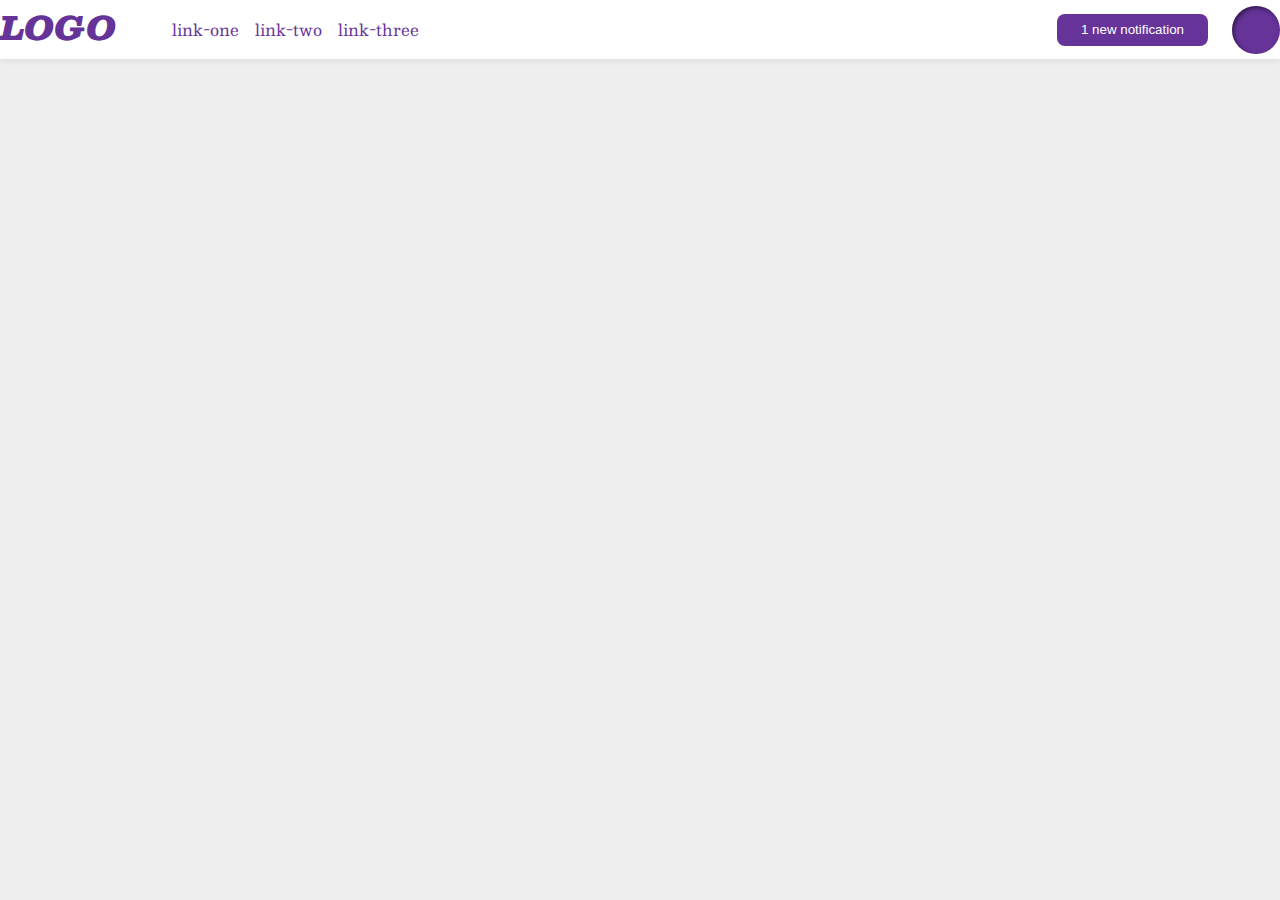
<file: flex/03-flex-header-2/index.html>
<!DOCTYPE html>
<html lang="en">
  <head>
    <meta charset="UTF-8">
    <meta http-equiv="X-UA-Compatible" content="IE=edge">
    <meta name="viewport" content="width=device-width, initial-scale=1.0">
    <title>Flex Header 2</title>
    <link rel="stylesheet" href="style.css">
  </head>
  <body>
    <div class="header">
      <div class="left">
          <div class="logo">LOGO
          </div>
          <ul class="links">
            <li><a href="google.com">link-one</a></li>
            <li><a href="google.com">link-two</a></li>
            <li><a href="google.com">link-three</a></li>
          </ul>
      </div>
      <div class="right">
        <button class="notifications">
        1 new notification
        </button>
        <div class="profile-image"></div>
      </div>
  </div>

  </body>
</html>
</file>
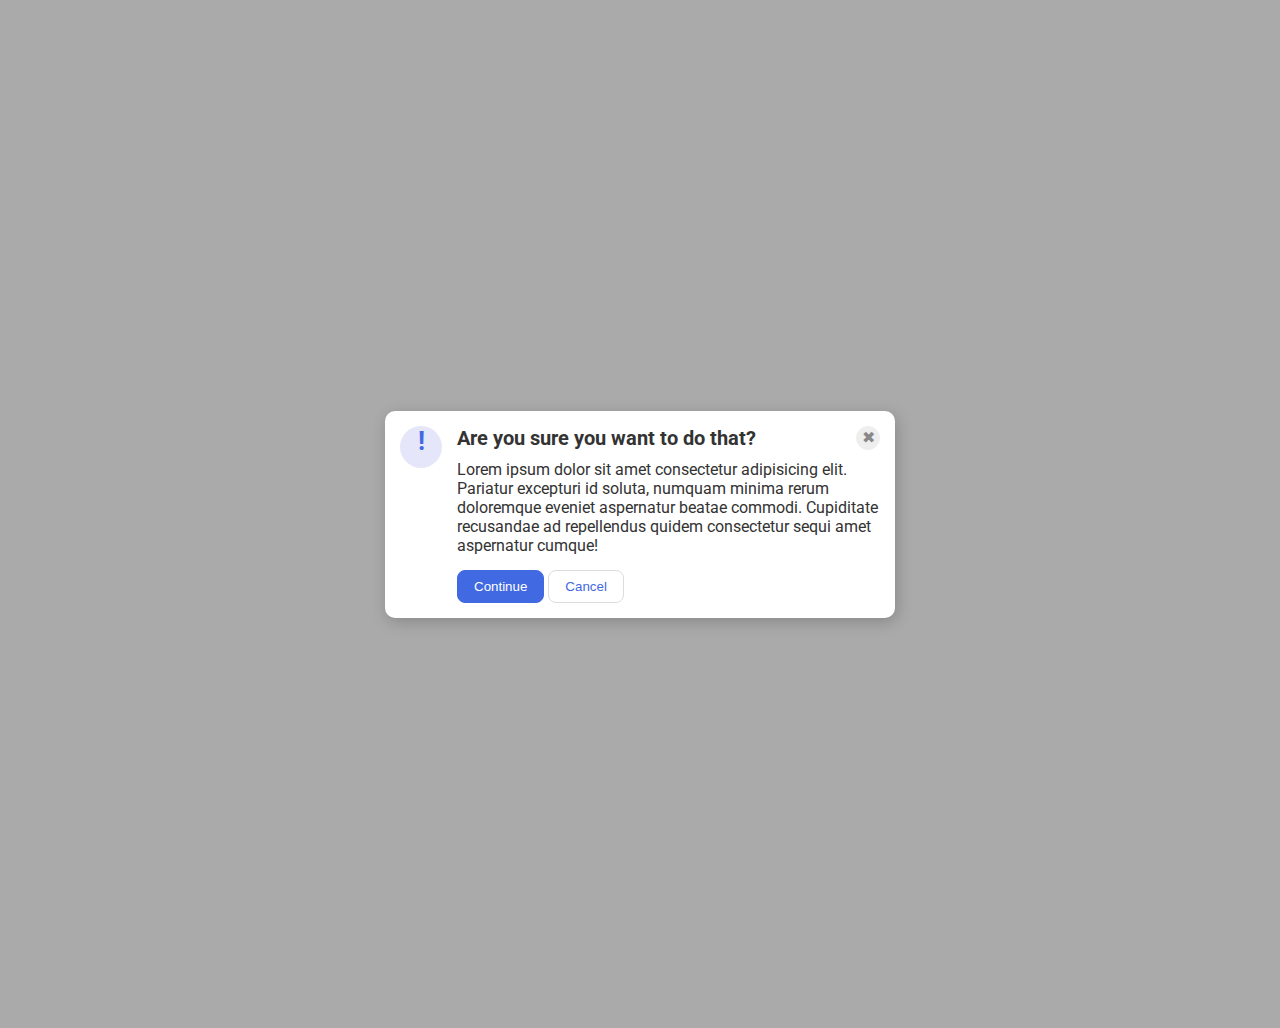
<file: flex/05-flex-modal/index.html>
<!DOCTYPE html>
<html lang="en">
  <head>
    <meta charset="UTF-8">
    <meta http-equiv="X-UA-Compatible" content="IE=edge">
    <meta name="viewport" content="width=device-width, initial-scale=1.0">
    <link rel="stylesheet" href="style.css">
    <title>Modal</title>
  </head>
  <body>
    <div class="modal">
      <div class="icon">!</div>
      <div class="box">
          <div class="header">Are you sure you want to do that?
            <button class="close-button">✖</button>
            </div>
          <div class="text">Lorem ipsum dolor sit amet consectetur adipisicing elit. Pariatur excepturi id soluta, numquam minima rerum doloremque eveniet aspernatur beatae commodi. Cupiditate recusandae ad repellendus quidem consectetur sequi amet aspernatur cumque!</div>
         <button class="continue">Continue</button>
        <button class="cancel">Cancel</button>
      </div>


    </div>
  </body>
</html>
</file>
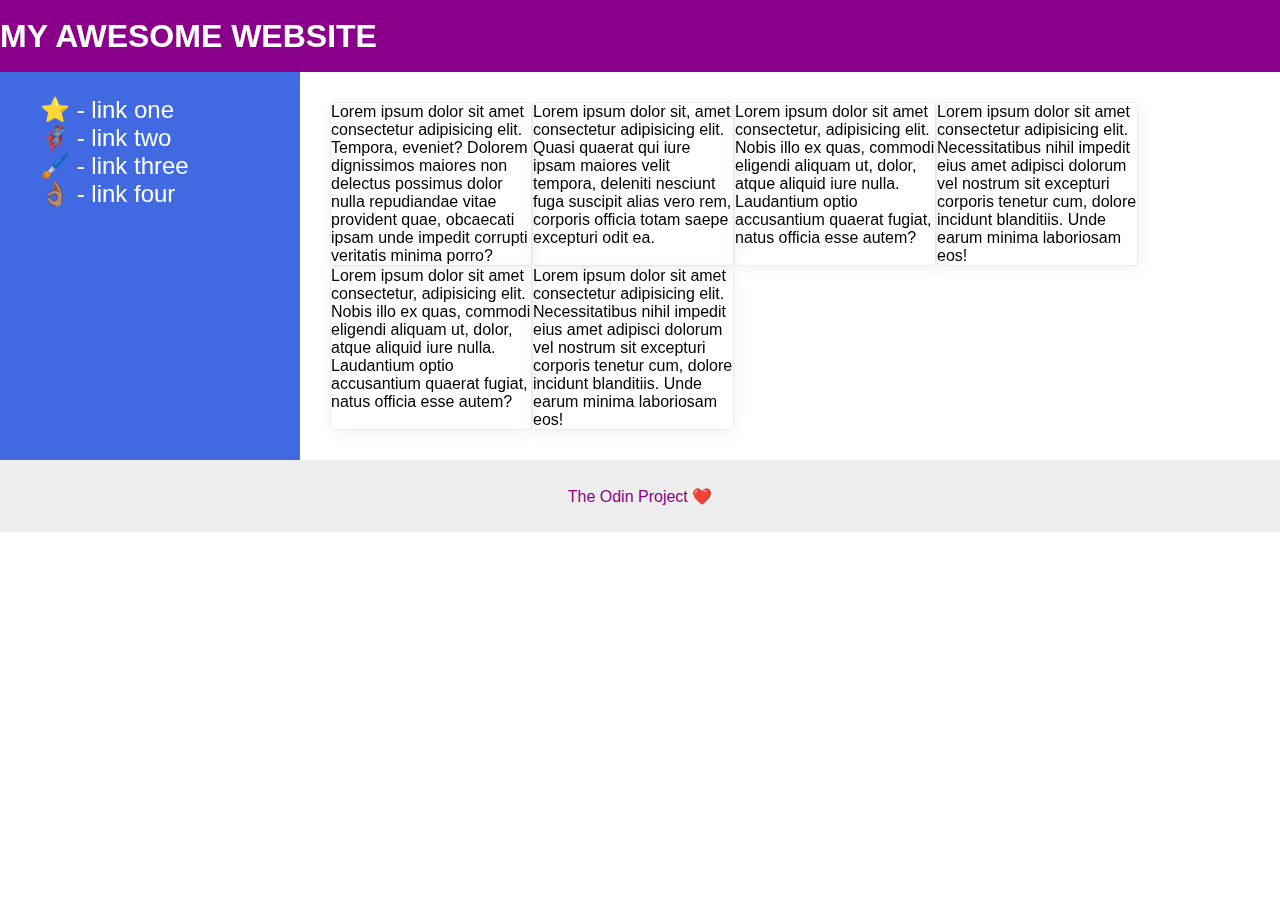
<file: flex/07-flex-layout-2/index.html>
<!DOCTYPE html>
<html lang="en">
  <head>
    <meta charset="UTF-8">
    <meta http-equiv="X-UA-Compatible" content="IE=edge">
    <meta name="viewport" content="width=device-width, initial-scale=1.0">
    <title>The Holy Grail</title>
    <link rel="stylesheet" href="style.css">
  </head>
  <body>
  
    <div class="header">
      MY AWESOME WEBSITE
    </div>
  <div class="main">
    <div class="sidebar">
      <ul>
        <li><a href="#">⭐ - link one</a></li>
        <li><a href="#">🦸🏽‍♂️ - link two</a></li>
        <li><a href="#">🖌️ - link three</a></li>
        <li><a href="#">👌🏽 - link four</a></li>
      </ul>
    </div>

    
    <div class="container">
          <div class="card">Lorem ipsum dolor sit amet consectetur adipisicing elit. Tempora, eveniet? Dolorem dignissimos maiores non delectus possimus dolor nulla repudiandae vitae provident quae, obcaecati ipsam unde impedit corrupti veritatis minima porro?</div>
          <div class="card">Lorem ipsum dolor sit, amet consectetur adipisicing elit. Quasi quaerat qui iure ipsam maiores velit tempora, deleniti nesciunt fuga suscipit alias vero rem, corporis officia totam saepe excepturi odit ea.</div>
          <div class="card">Lorem ipsum dolor sit amet consectetur, adipisicing elit. Nobis illo ex quas, commodi eligendi aliquam ut, dolor, atque aliquid iure nulla. Laudantium optio accusantium quaerat fugiat, natus officia esse autem?</div>
          <div class="card">Lorem ipsum dolor sit amet consectetur adipisicing elit. Necessitatibus nihil impedit eius amet adipisci dolorum vel nostrum sit excepturi corporis tenetur cum, dolore incidunt blanditiis. Unde earum minima laboriosam eos!</div>
          <div class="card">Lorem ipsum dolor sit amet consectetur, adipisicing elit. Nobis illo ex quas, commodi eligendi aliquam ut, dolor, atque aliquid iure nulla. Laudantium optio accusantium quaerat fugiat, natus officia esse autem?</div>
          <div class="card">Lorem ipsum dolor sit amet consectetur adipisicing elit. Necessitatibus nihil impedit eius amet adipisci dolorum vel nostrum sit excepturi corporis tenetur cum, dolore incidunt blanditiis. Unde earum minima laboriosam eos!</div>
        </div>
  </div>
      <div class="footer">
       The Odin Project ❤️
    </div>

  </div>
  </body>
</html>
</file>
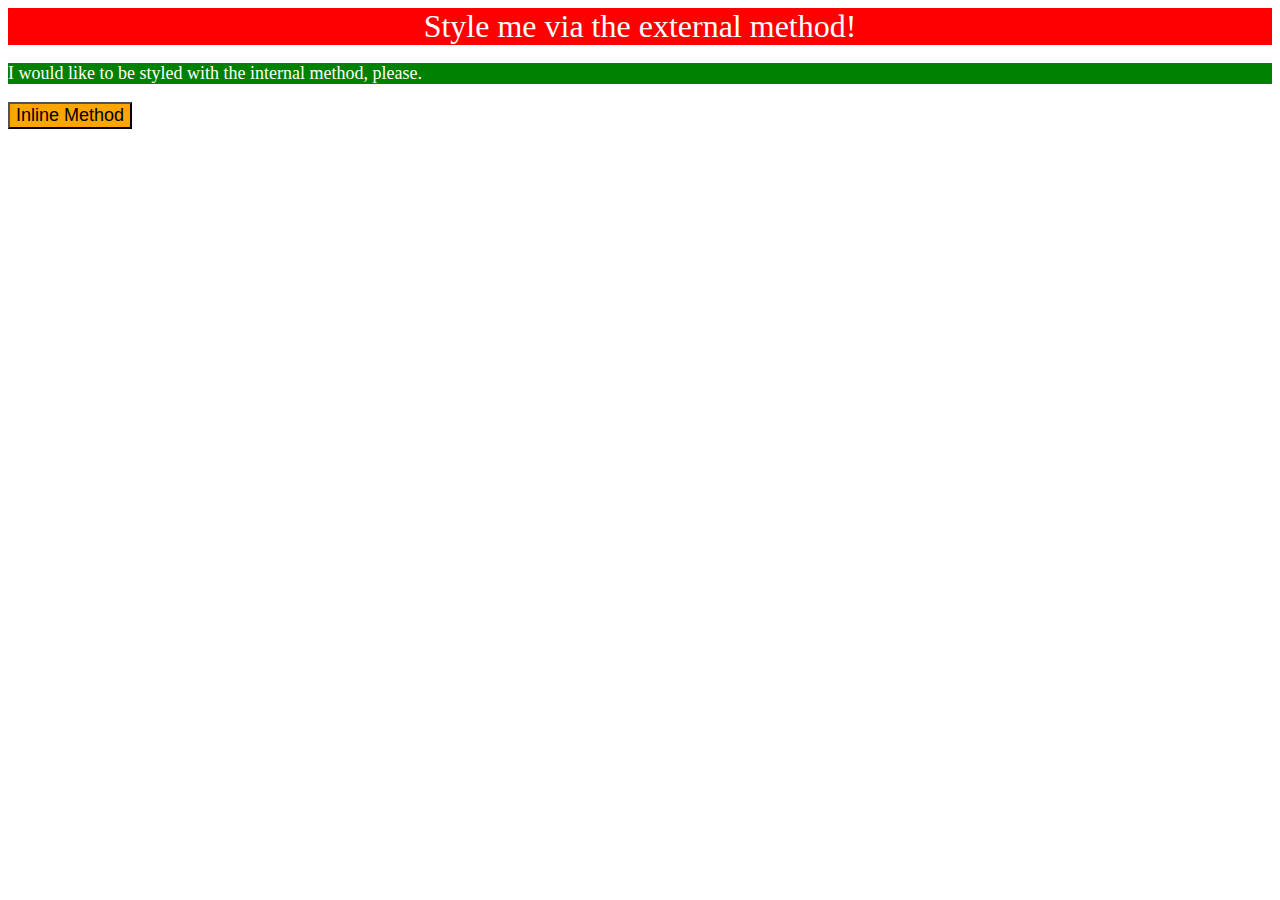
<file: foundations/01-css-methods/index.html>
<!DOCTYPE html>
<html lang="en">
  <head>
    <meta charset="UTF-8">
    <meta http-equiv="X-UA-Compatible" content="IE=edge">
    <meta name="viewport" content="width=device-width, initial-scale=1.0">
    <title>Methods for Adding CSS</title>
    <link rel="stylesheet" href="styles.css">
    <style>
      p {
        color: white;
        background-color: green;
        font-size: 18px
      }
</style>
  </head>
  <body>
    <div>Style me via the external method!</div>
    <p>I would like to be styled with the internal method, please.</p>
    <button style="background-color:orange;font-size: 18px;">Inline Method</button>
  </body>
</html>
</file>
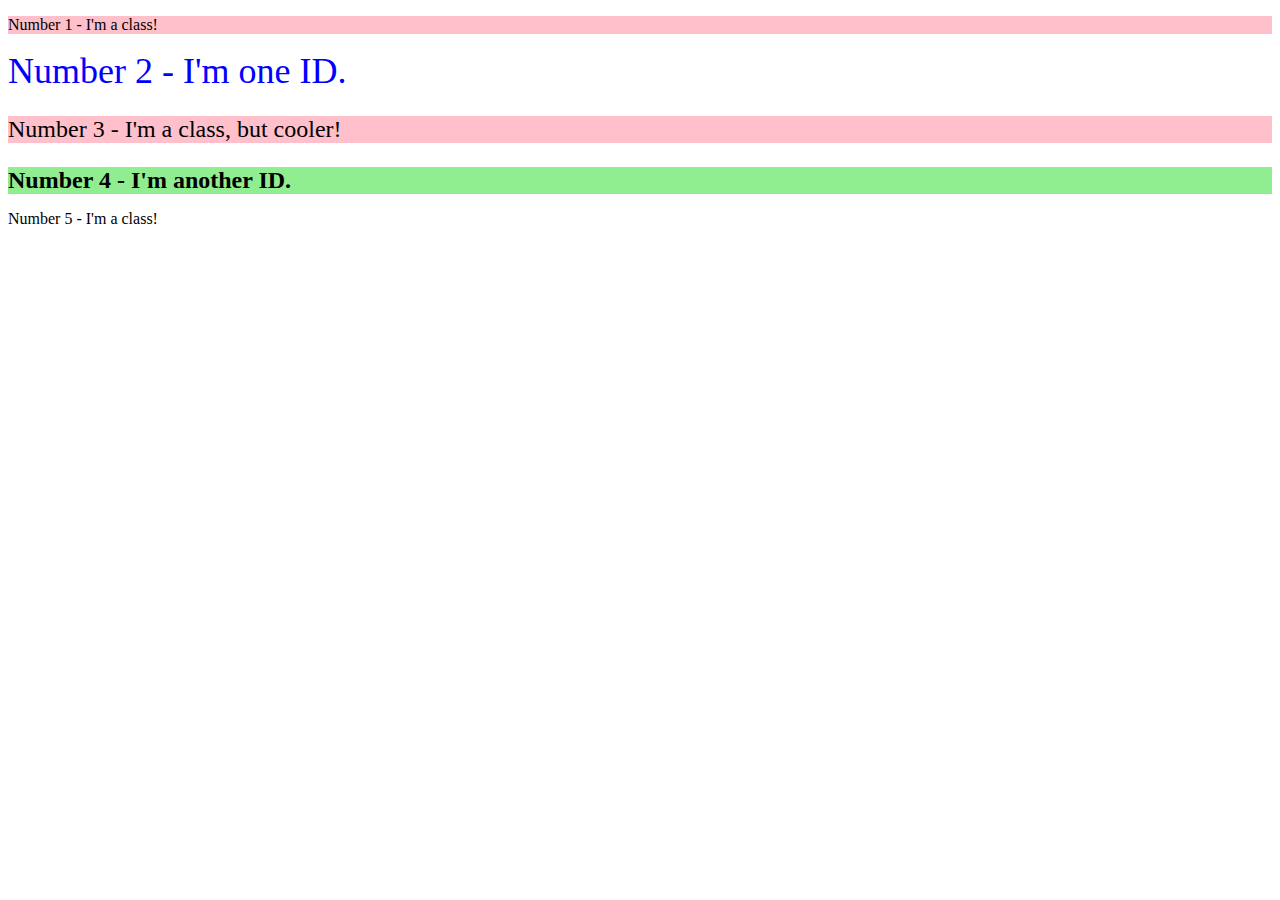
<file: foundations/02-class-id-selectors/index.html>
<!DOCTYPE html>
<html lang="en">
  <head>
    <meta charset="UTF-8">
    <meta http-equiv="X-UA-Compatible" content="IE=edge">
    <meta name="viewport" content="width=device-width, initial-scale=1.0">
    <title>Class and ID Selectors</title>
    <link rel="stylesheet" href="style.css">
  </head>
  <body>
    <p class="odd">Number 1 - I'm a class!</p>
    <div id="num2">Number 2 - I'm one ID.</div>
    <p class="odd num3">Number 3 - I'm a class, but cooler!</p>
    <div id="num4">Number 4 - I'm another ID.</div>
    <p>Number 5 - I'm a class!</p>
  </body>
</html>
</file>
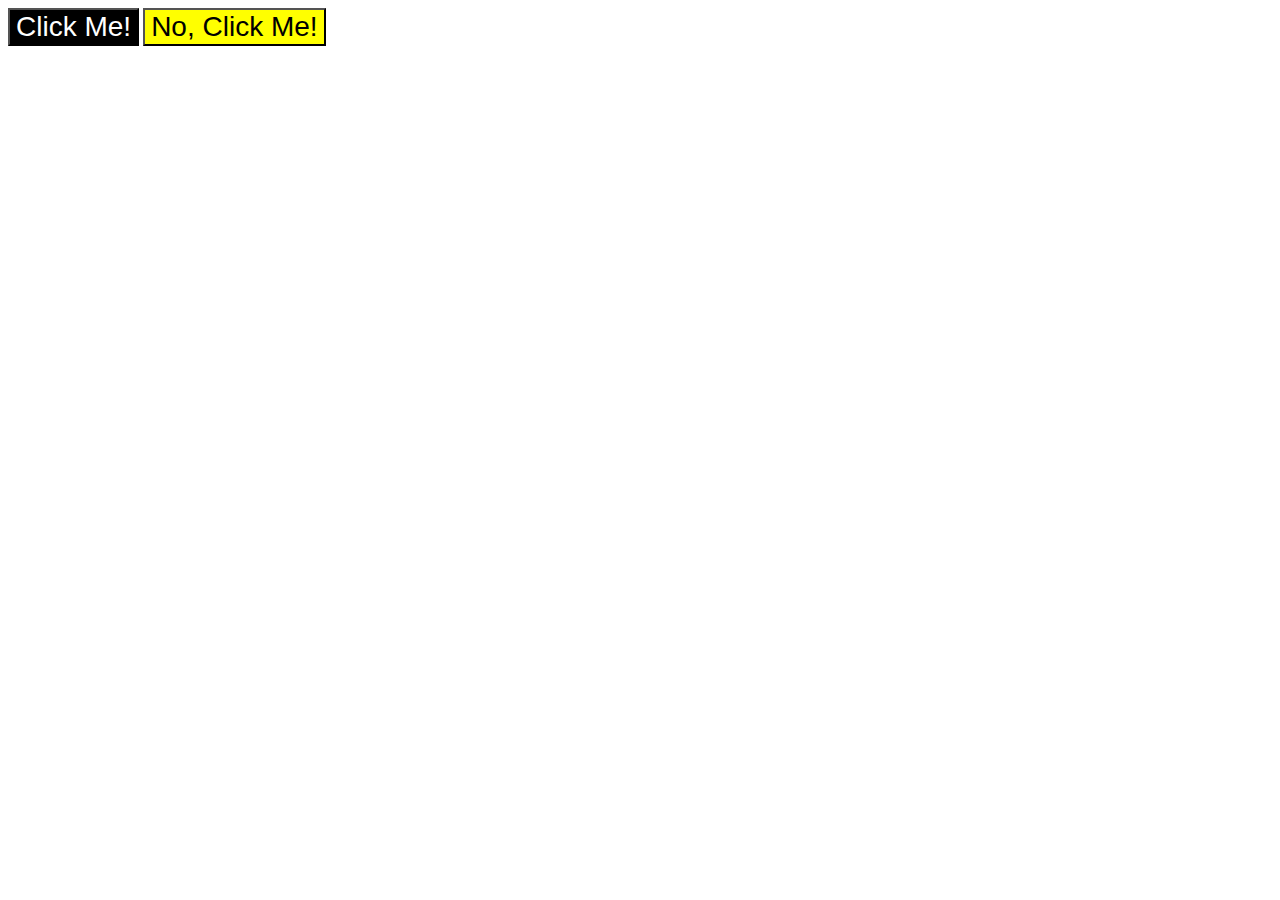
<file: foundations/03-grouping-selectors/index.html>
<!DOCTYPE html>
<html lang="en">
  <head>
    <meta charset="UTF-8">
    <meta http-equiv="X-UA-Compatible" content="IE=edge">
    <meta name="viewport" content="width=device-width, initial-scale=1.0">
    <title>Grouping Selectors</title>
    <link rel="stylesheet" href="style.css">
  </head>
  <body>
    <button class="element ele1">Click Me!</button>
    <button class="element ele2">No, Click Me!</button>
  </body>
</html>
</file>
<file: flex/03-flex-header-2/style.css>
/* this is some magical font-importing.  
you'll learn about it later. */
@import url('https://fonts.googleapis.com/css2?family=Besley:ital,wght@0,400;1,900&display=swap');

body {
  margin: 0;
  background: #eee;
  font-family: Besley, serif;
}

.header {
  background: white;
  border-bottom: 1px solid #ddd;
  box-shadow: 0 0 8px rgba(0,0,0,.1);
  
  align-items: center;
  display:flex;
  justify-content: space-between;
  border:16px;
}

.profile-image {
  background: rebeccapurple;
  box-shadow: inset 2px 2px 4px rgba(0,0,0,.5);
  border-radius: 50%;
  width: 48px;
  height: 48px;
}

.logo {
  color: rebeccapurple;
  font-size: 32px;
  font-weight: 900;
  font-style: italic;
}


button {
  border: none;
  border-radius: 8px;
  background: rebeccapurple;
  color: white;
  padding: 8px 24px;
  margin:8px;
}

a {
  /* this removes the line under our links */
  text-decoration: none;
  color: rebeccapurple;
}

ul {
  list-style-type: none;

}



.left{
  display: flex;
  gap: 16px;
}
.right{
  display: flex;
  gap: 16px;
  
}
.links{
  display: flex;
  gap: 16px;
  


}
</file>
<file: flex/05-flex-modal/style.css>
@import url('https://fonts.googleapis.com/css2?family=Roboto:wght@400;700&display=swap');

html, body {
  height: 100%;
}

body {
  font-family: Roboto, sans-serif;
  margin: 0;
  background: #aaa;
  color: #333;
  /* I'll give you this one for free lol */
  display: flex;
  align-items: center;
  justify-content: center;
  padding: 5%;
  
}

.modal {
  display: flex;
  background: white;
  width: 480px;
  border-radius: 10px;
  box-shadow: 2px 4px 16px rgba(0,0,0,.2);
  gap: 15px;
  padding:15px;
}

.icon {
  color: royalblue;
  font-size: 26px;
  font-weight: 700;
  background: lavender;
  width: 42px;
  height: 42px;
  border-radius: 50%;
  flex-shrink:0;
  text-align: center;

  
}

.close-button {
  background: #eee;
  border-radius: 50%;
  color: #888;
  font-weight: 400;
  font-size: 16px;
  height: 24px;
  width: 24px;
  display: flex;
  align-items: center;
  justify-content: center;
  border: 1px solid #eee;
  padding: 0;
}

button {
  cursor: pointer;
  padding: 8px 16px;
  border-radius: 8px;

  
}

button.continue {
  background: royalblue;
  border: 1px solid royalblue;
  color: white;
  
  
}

button.cancel {

  background: white;
  border: 1px solid #ddd;
  color: royalblue;



}


.header{
  font-weight: bold;
  font-size:20px;
  margin-bottom: 10px;
  display: flex;
  align-items: center;
  justify-content: space-between;
  
  }
  .text {
    margin-bottom: 15px;
  }
</file>
<file: flex/07-flex-layout-2/style.css>
body {
  font-family: -apple-system, BlinkMacSystemFont, 'Segoe UI', Roboto, Oxygen, Ubuntu, Cantarell, 'Open Sans', 'Helvetica Neue', sans-serif;
  margin: 0;
  min-height: 100vh;
  display: flex;
  flex-direction:column;
  position:fixed;
}

.header {
  height: 72px;
  background: darkmagenta;
  color: white;
  font-size: 32px;
  font-weight: 900;
  display: flex;
align-items: center;

}





.sidebar {
  display: flex;
  flex-direction: row;
  width: 300px;
  background: royalblue;
  box-sizing: border-box;
  flex-shrink:0;
  font-size: 24px;


  overflow: auto;
  position: relative;

}
li{
  list-style: none;

}
a{
  text-decoration: none;
  color:white
}
.container{
  display:flex;

  flex-direction: row;
  flex-wrap: wrap;
  padding: 30px;
}
.main{
  display: flex;

  
}
.card {
  border: 1px solid #eee;
  box-shadow: 2px 4px 16px rgba(0,0,0,.06);
  border-radius: 4px;
  display: flex;
width: 200px;


}
.footer {
  height: 72px;
  background: #eee;
  color: darkmagenta;
  display: flex;
  justify-content:center;
align-items:center;
width: 100%;
position: sticky;


}
</file>
<file: foundations/01-css-methods/styles.css>
div {
    color: white;
    background-color: red;
    font-size: 32px;
    text-align:center;
    font-style: bold;

  }
</file>
<file: foundations/02-class-id-selectors/style.css>
.odd{
    background-color: pink;
    font:Verdana,DejaVu Sans,sans-serif;
}
#num2{
    font-size:36px;
    color:blue;

}
#num4{
    font-size:24px;
    background-color: lightgreen;
    font-weight: bold;

}
.num3{
    font-size:24px;
}
</file>
<file: foundations/03-grouping-selectors/style.css>
.element{
    font-size:28px;
    font-family:Helvetica,Times New Roman,sans-seri;
}
.ele1{
    color:white;
    background-color: black;
}
.ele2{
    color:black;
    background-color: yellow;
}
</file>
